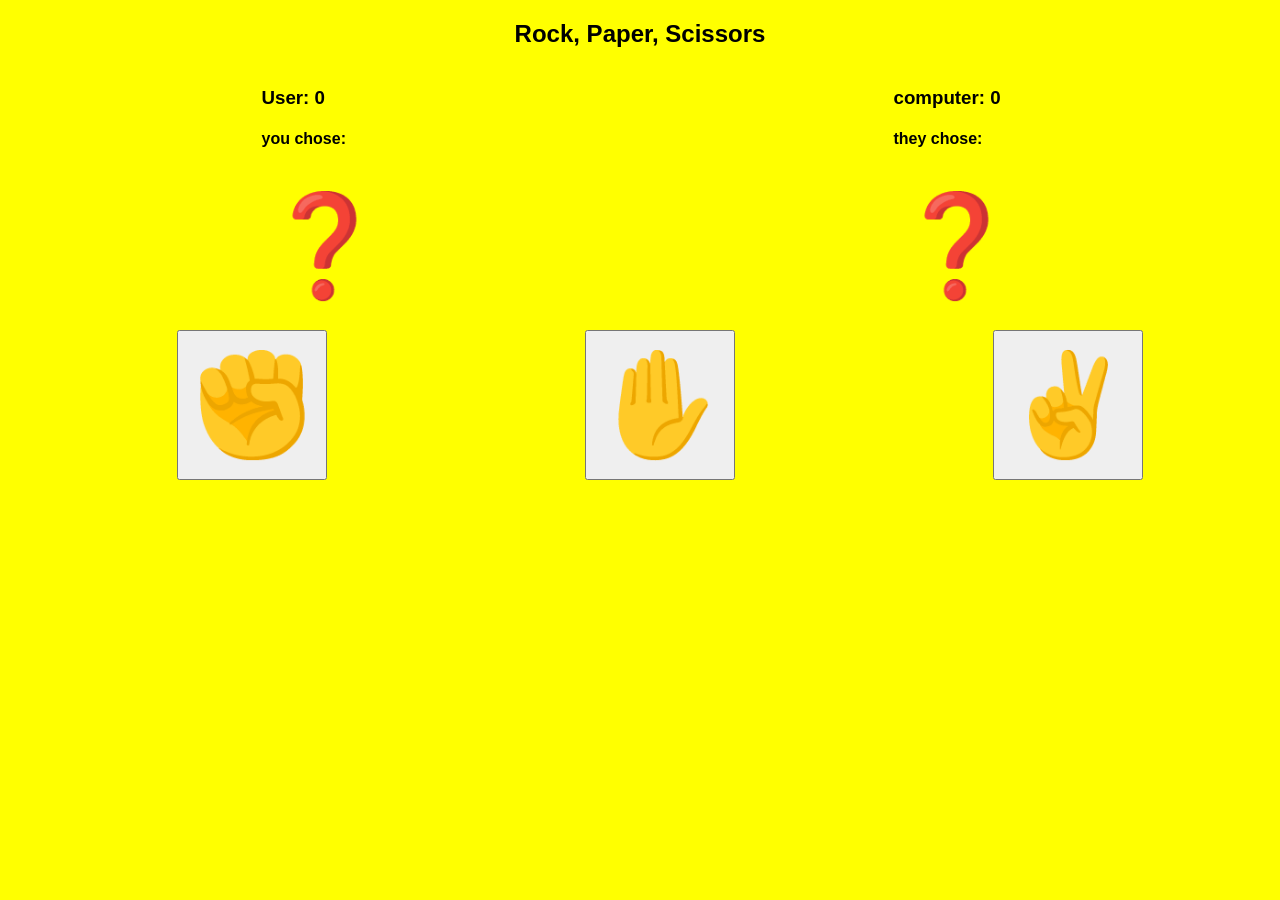
<file: index.html>
<!DOCTYPE html>
<html lang="en">
  <head>
    <meta charset="utf-8"> 
    <meta http-equiv="X-UA-Compatible" content="IE=edge">
    <meta name="viewport" content="width=device-width, initial-scale=1.0">
    <title>Fix the Cascade</title>
    <link rel="stylesheet" href="style.css">
    <style>
      @import url('https://fonts.cdnfonts.com/css/arcade-classic');
    </style>
    <script src="code.js" defer></script>
  </head>
  <body>
    <section>
      <h1 id="win">Rock, Paper, Scissors</h1>
    </section>
    <section>
        <div class="hero">
          <div class="user">
            <h3>User: <span class="pscore">0</span></h3>
            <h4>you chose: </h4><br>
            <div class="user-choice"><p class="placeholder">&#x2753;</p></div>
          </div>
          <div class="computer">
            <h3>computer: <span class="cscore">0</span></h3>
            <h4>they chose: </h4><br>
            <div class="comp-choice"><p class="placeholder">&#x2753;</p></div>
          </div>
        </div>
    </section>
    <section>
      <ul>
        <li><button class="w" id="rock">&#9994;</button></li>
        <li><button class="w" id="paper">&#9995;</button></li>
        <li><button class="w" id="scissors">&#9996;</button></li>
      </ul>
    </section>
  </body>
</html>
</file>
<file: style.css>
body{
  font-family: 'ArcadeClassic', sans-serif;
  background-color: yellow;
}
h1{
  display: flex;
  justify-content: center;
}
.hero{
  display: flex;
  justify-content: space-around;
}
ul{
  list-style-type: none;
  size: 50px;
  display: flex;
  justify-content: space-around;
  margin-top: 25px;
}
.w{
  height: 150px;
  width: 150px;
  font-size: 100px;
}
.placeholder{
  font-size: 100px;
  margin: 0;
}
</file>
